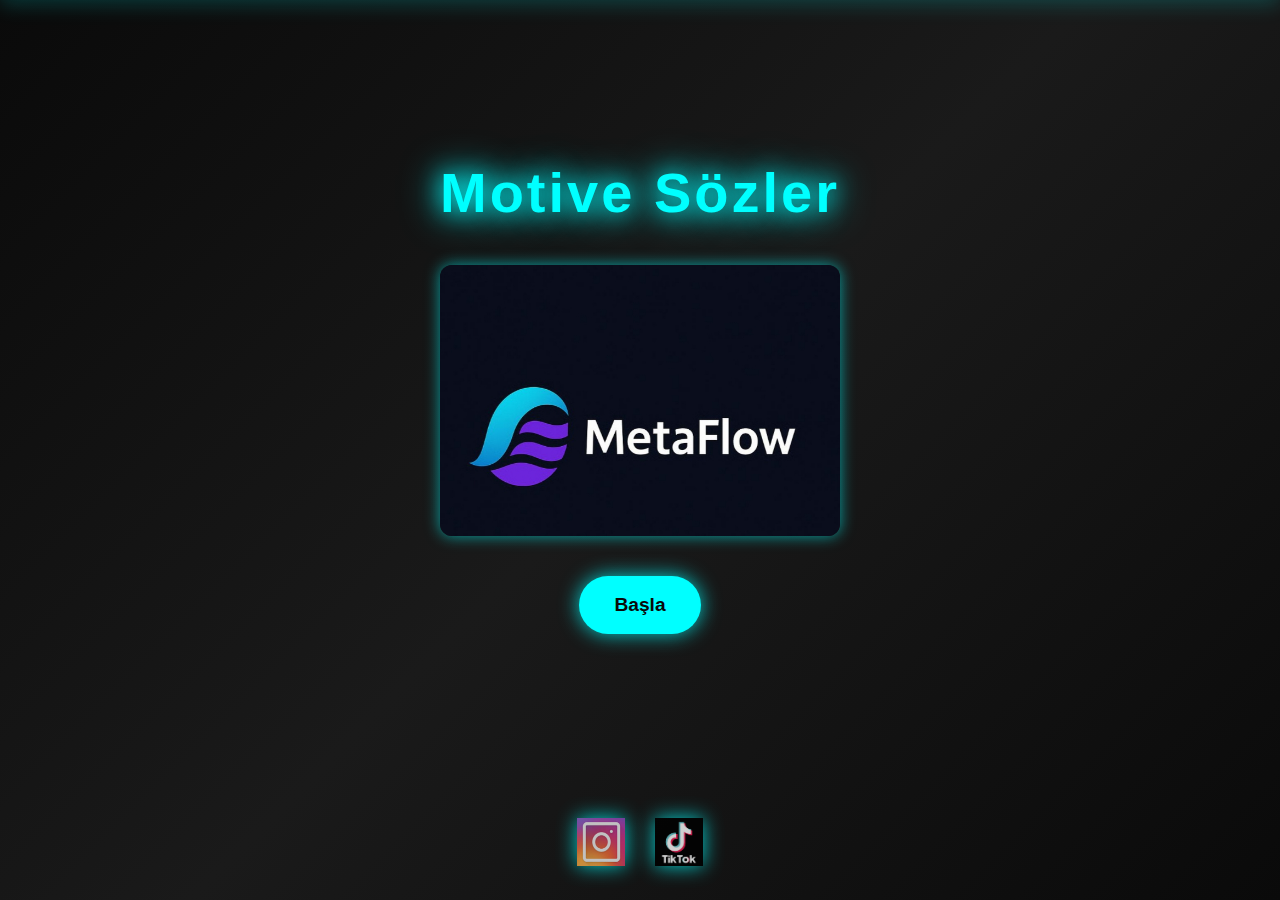
<file: Motivasyon/index.html>
<!DOCTYPE html>
<html lang="tk">

<head>
  <meta charset="UTF-8" />
  <meta name="viewport" content="width=device-width, initial-scale=1.0" />
  <title>MetaFlow - Motive Sözleri</title>
  
  <link rel="manifest" href="/manifest.json">
  <meta name="apple-mobile-web-app-capable" content="yes">
  <meta name="apple-mobile-web-app-status-bar-style" content="black">
  <meta name="theme-color" content="#0a0a0a">
  
  <style>

    * {
      box-sizing: border-box;
      margin: 0;
      padding: 0;
    }

    body {
      font-family: 'Segoe UI', sans-serif;
      background: linear-gradient(135deg, #0a0a0a, #1a1a1a, #0a0a0a);
      color: #e0e0e0;
      transition: background 0.5s ease-in-out, color 0.5s ease-in-out;
      min-height: 100vh;
      display: flex;
      flex-direction: column;
      align-items: center;
      justify-content: flex-start;
      padding-top: 120px;
      position: relative;
    }

    body.theme-girl-active {
        background: linear-gradient(135deg, #ff7f9e, #f7b9d7, #ff7f9e) !important;
        color: #3a000d !important;
    }
    body.theme-boy-active {
        background: linear-gradient(135deg, #00bfff, #87cefa, #00bfff) !important;
        color: #001f3f !important;
    }
    body.theme-simple-active {
        background: linear-gradient(135deg, #0a0a0a, #1a1a1a, #0a0a0a) !important;
        color: #e0e0e0 !important;
    }

    body::before {
      content: '';
      position: absolute;
      top: 0;
      left: 0;
      width: 100%;
      height: 100%;
      background: inherit;
      transition: opacity 1.5s ease-in-out;
      z-index: -1;
    }

    header {
      width: 100%;
      padding: 20px 40px;
      display: flex;
      justify-content: space-between; 
      align-items: center;
      background: rgba(0, 0, 0, 0.4);
      box-shadow: 0 4px 20px rgba(0, 255, 255, 0.2);
      z-index: 1000;
      position: fixed;
      top: 0;
      left: 0;
      transform: translateY(-100%);
      animation: slideDownHeader 0.7s ease-out forwards;
    }

    @keyframes slideDownHeader {
      to {
        transform: translateY(0);
      }
    }

    .logo {
      font-size: 2.5rem;
      font-weight: bold;
      color: #00ffff;
      text-shadow: 0 0 15px #00ffff, 0 0 30px #00ffff;
      animation: pulseNeon 2s infinite alternate;
    }
    
    @keyframes pulseNeon {
      0%, 100% { text-shadow: 0 0 10px #00ffff, 0 0 20px #00ffff; }
      50% { text-shadow: 0 0 20px #00ffff, 0 0 40px #00ffff, 0 0 60px #00ffff; }
    }

    h1 {
      margin-top: 40px;
      font-size: 3.5rem;
      text-align: center;
      text-shadow: 0 0 25px #00ffff, 0 0 40px #00ffff;
      letter-spacing: 3px;
      opacity: 1;
      transform: translateY(0); 
      animation: neonGlow 2s infinite alternate; 
      color: #00ffff;
    }
    
    @keyframes neonGlow {
      from { text-shadow: 0 0 15px #00ffff, 0 0 30px #00ffff; }
      to { text-shadow: 0 0 25px #00ffff, 0 0 50px #00ffff, 0 0 70px #00ffff; }
    }

    .settings-toggle {
      padding: 10px 18px;
      background: #00ffff;
      color: #0a0a0a;
      border: none;
      border-radius: 30px;
      cursor: pointer;
      font-size: 1rem;
      font-weight: bold;
      box-shadow: 0 0 10px rgba(0, 255, 255, 0.6); 
      transition: transform 0.2s, box-shadow 0.2s; 
    }

    .settings-panel {
      position: fixed; 
      top: 100px; 
      right: 40px;
      background: rgba(0, 0, 0, 0.85); 
      backdrop-filter: blur(8px); 
      padding: 25px; 
      border-radius: 18px;
      box-shadow: 0 0 20px rgba(0, 255, 255, 0.6);
      display: none;
      flex-direction: column;
      gap: 15px;
      z-index: 999;
      opacity: 0; 
      transform: translateY(-10px);
      transition: opacity 0.3s ease-out, transform 0.3s ease-out;
      width: 240px;
    }
    
    .settings-panel.visible {
        opacity: 1;
        transform: translateY(0);
        display: flex;
    }
    
    .settings-panel h3 {
        color: #00ffff;
        margin-bottom: 5px;
        text-align: center;
        font-size: 1.1rem;
    }

    .theme-selection, .lang-selection { display: flex; flex-direction: column; gap: 8px; }
    .control-button { 
        padding: 10px 18px; 
        border: none; 
        border-radius: 30px; 
        font-size: 0.9rem; 
        cursor: pointer; 
        font-weight: 600; 
        transition: transform 0.2s, box-shadow 0.2s, border 0.2s; 
        width: 100%; 
    }
    .control-button.active { border: 3px solid #ff00ff; box-shadow: 0 0 15px #ff00ff, 0 0 25px rgba(255, 0, 255, 0.5); }
    .theme-girl { background: linear-gradient(to bottom right, #ff7f9e, #f7b9d7); color: #3a000d; }
    .theme-boy { background: linear-gradient(to bottom right, #00bfff, #87cefa); color: #001f3f; }
    .theme-simple { background: linear-gradient(to bottom right, #444, #777); color: #eee; }
    .lang-tk { background: linear-gradient(to bottom right, #00cc99, #66ffcc); color: #000; }
    .lang-tr { background: linear-gradient(to bottom right, #ff6600, #ffb366); color: #fff; }
    .lang-en { background: linear-gradient(to bottom right, #3399ff, #99ccff); color: #fff; }
    .lang-ru { background: linear-gradient(to bottom right, #9933cc, #cc99ff); color: #fff; }


    .image-gallery {
      display: flex;
      flex-direction: column;
      gap: 20px;
      margin-top: 40px;
      max-width: 400px;
      width: 90%;
      opacity: 1; 
      transform: scale(1);
    }

    .image-gallery img {
      width: 100%;
      border-radius: 12px;
      box-shadow: 0 0 15px rgba(0, 255, 255, 0.6);
      transition: transform 0.3s ease-in-out, box-shadow 0.3s ease-in-out;
    }
    
    .download-prompt {
        margin-top: 40px;
        margin-bottom: 30px;
        display: flex; 
        flex-direction: column;
        align-items: center;
        gap: 20px;
        padding: 20px;
        border-radius: 15px;
        background: rgba(0, 0, 0, 0.5);
        box-shadow: 0 0 15px rgba(0, 255, 255, 0.4);
        width: 90%;
        max-width: 400px;
        opacity: 1;
        transform: translateY(0);
    }
    
    .download-prompt h2 {
        font-size: 1.5rem;
        color: #00ffff;
        text-shadow: 0 0 5px #00ffff;
        text-align: center;
    }

    .download-button {
      padding: 15px 30px;
      border: 3px solid #00ffff;
      border-radius: 40px;
      font-size: 1.1rem;
      font-weight: bold;
      cursor: pointer;
      background: #00ffff;
      color: #0a0a0a;
      box-shadow: 0 0 15px rgba(0, 255, 255, 0.8);
      transition: transform 0.2s, box-shadow 0.2s;
      text-decoration: none;
    }

    .next-button {
      margin-top: 40px;
      margin-bottom: 40px;
      padding: 18px 35px;
      border: none;
      border-radius: 40px;
      font-size: 1.2rem;
      font-weight: bold;
      cursor: pointer;
      background: #00ffff;
      color: #0a0a0a;
      box-shadow: 0 0 20px rgba(0, 255, 255, 0.8);
      transition: transform 0.2s ease-in-out, box-shadow 0.2s ease-in-out;
      position: relative;
      overflow: hidden;
      opacity: 1; 
      transform: translateY(0);
      animation: pulseButton 2.5s infinite alternate; 
      display: inline-block;
      text-decoration: none;
      text-align: center;
    }

    @keyframes pulseButton {
      0%, 100% { transform: scale(1); box-shadow: 0 0 20px rgba(0, 255, 255, 0.8); }
      50% { transform: scale(1.03); box-shadow: 0 0 30px rgba(0, 255, 255, 0.9); }
    }

    .next-button:hover {
      transform: translateY(-3px) scale(1.05);
      box-shadow: 0 0 30px rgba(0, 255, 255, 0.95);
      background: #00e6e6;
    }
    
    footer {
      margin-top: auto;
      margin-bottom: 30px;
      display: flex;
      gap: 30px;
      z-index: 1;
      opacity: 1;
      transform: translateY(0);
    }

    .social-icon {
      width: 48px;
      height: 48px;
      cursor: pointer;
      filter: drop-shadow(0 0 10px #00ffff);
      transition: transform 0.3s ease-in-out, filter 0.3s ease-in-out, opacity 0.3s ease-in-out;
      opacity: 0.8;
    }
    
    @media (max-width: 768px) {
        .settings-panel { top: 85px; right: 20px; padding: 20px; width: 220px; }
        h1 { font-size: 2.5rem; }
    }
    
    @media (max-width: 480px) {
        body { padding-top: 80px; }
        .settings-toggle { padding: 8px 15px; font-size: 0.9rem;}
        .settings-panel { top: 70px; right: 15px; width: 180px; padding: 15px; }
        h1 { font-size: 2.2rem; }
        .download-prompt { padding: 15px; }
        .download-prompt h2 { font-size: 1.2rem; }
    }

    a {
      text-decoration: none;
      color: inherit;
    }
  </style>
</head>

<body>
  <header>
    <div class="logo">MetaFlow</div>
    <button class="settings-toggle" onclick="toggleSettings()">⚙️ Ayarlar</button>
  </header>

  <div class="settings-panel" id="settingsPanel">
      <h3>Tema</h3>
      <div class="theme-selection">
          <button class="control-button theme-girl" data-theme="girl" onclick="setTheme('girl')">Gyzlar üçin tema</button>
          <button class="control-button theme-boy" data-theme="boy" onclick="setTheme('boy')">Oglanlar üçin tema</button>
          <button class="control-button theme-simple" data-theme="simple" onclick="setTheme('simple')">Ýönekeý tema</button>
      </div>
      <hr style="border: 0; height: 1px; background: rgba(255, 255, 255, 0.1);">
      <h3>Dil</h3>
      <div class="lang-selection">
          <button class="control-button lang-tk" data-lang="tk" onclick="setLanguage('tk')">Türkmençe</button>
          <button class="control-button lang-tr" data-lang="tr" onclick="setLanguage('tr')">Türkçe</button>
          <button class="control-button lang-en" data-lang="en" onclick="setLanguage('en')">English</button>
          <button class="control-button lang-ru" data-lang="ru" onclick="setLanguage('ru')">Русский</button>
      </div>
  </div>
  <h1 id="mainTitle">Motivasion Sözleri</h1>

  <div class="image-gallery">
    <img src="png/logo.jpg" alt="MetaFlow Logo"> 
  </div>

  <a href="surpriz.html" class="next-button">Başla</a>


  <footer>
    <a href="https://www.instagram.com/sohbets09?igsh=MWIzMzY5c2nibWY5cQ==" target="_blank">
      <img src="png/Instagram.jpg" class="social-icon" alt="Instagram">
    </a>
    <a href="https://www.tiktok.com/@sohbets_09?_t=ZS-8wjxbw0Dujo&_r=1" target="_blank">
      <img src="png/tiktok.png" class="social-icon" alt="TikTok">
    </a>
  </footer>

<script>
    let deferredPrompt = null;
    const downloadPrompt = document.getElementById('downloadPrompt');
    const installButton = document.getElementById('installButton');
    const mainTitle = document.getElementById('mainTitle');
    const downloadPromptTitle = document.getElementById('downloadPromptTitle');
    const settingsPanel = document.getElementById('settingsPanel');
    
    let isPWAInstalled = window.matchMedia('(display-mode: standalone)').matches || navigator.standalone;

    const textMap = {
        tk: { 
            mainTitle: "Motive Sözler", 
            downloadTitle: "Programmany telefonyňa göçür!", 
            installButton: "Programmany Göçür", 
            themeTitle: "Mowzuk", 
            langTitle: "Dil", 
            settingsToggle: "⚙️ Sazlamalar" 
        },
        tr: { 
            mainTitle: "Motivasyon Sözleri", 
            downloadTitle: "Uygulamayı telefonuna indir!", 
            installButton: "Uygulamayı İndir", 
            themeTitle: "Tema", 
            langTitle: "Dil", 
            settingsToggle: "⚙️ Ayarlar" 
        },
        en: { 
            mainTitle: "Motivational Quotes", 
            downloadTitle: "Install the app on your phone!", 
            installButton: "Install App", 
            themeTitle: "Theme", 
            langTitle: "Language", 
            settingsToggle: "⚙️ Settings" 
        },
        ru: { 
            mainTitle: "Мотивационные Цитаты", 
            downloadTitle: "Установите приложение на свой телефон!", 
            installButton: "Установить приложение", 
            themeTitle: "Тема", 
            langTitle: "Язык", 
            settingsToggle: "⚙️ Настройки" 
        }
    };

    const langButtons = document.querySelectorAll('.lang-selection .control-button');
    const themeButtons = document.querySelectorAll('.theme-selection .control-button');
    const settingsToggleBtn = document.querySelector('.settings-toggle');

    document.addEventListener('DOMContentLoaded', () => {
        const savedLang = localStorage.getItem('metaflow_lang') || 'tk';
        const savedTheme = localStorage.getItem('metaflow_theme') || 'simple';
        
        applyTheme(savedTheme);
        applyLanguage(savedLang);

        if (isPWAInstalled) {
            downloadPrompt.style.display = 'none';
        }
    });

    function applyTheme(type) {
        themeButtons.forEach(btn => btn.classList.remove('active'));
        const activeThemeBtn = document.querySelector(`.theme-selection [data-theme="${type}"]`);
        if (activeThemeBtn) {
            activeThemeBtn.classList.add('active');
        }

        document.body.classList.remove('theme-girl-active', 'theme-boy-active', 'theme-simple-active');
        document.body.classList.add(`theme-${type}-active`);
    }

    function applyLanguage(lang) {
        const currentTexts = textMap[lang];
        mainTitle.textContent = currentTexts.mainTitle;
        downloadPromptTitle.textContent = currentTexts.downloadTitle;
        installButton.textContent = currentTexts.installButton;
        settingsToggleBtn.textContent = currentTexts.settingsToggle;
        
        const panelHeadings = settingsPanel.querySelectorAll('h3');
        if (panelHeadings[0]) panelHeadings[0].textContent = currentTexts.themeTitle;
        if (panelHeadings[1]) panelHeadings[1].textContent = currentTexts.langTitle;
        
        langButtons.forEach(btn => btn.classList.remove('active'));
        const activeLangBtn = document.querySelector(`.lang-selection [data-lang="${lang}"]`);
        if (activeLangBtn) {
            activeLangBtn.classList.add('active');
        }
    }

    window.setTheme = function(type) {
        localStorage.setItem('metaflow_theme', type);
        applyTheme(type);
    }

    window.setLanguage = function(lang) {
        localStorage.setItem('metaflow_lang', lang);
        applyLanguage(lang);
    }
    
    window.toggleSettings = function() {
      if (settingsPanel.classList.contains('visible')) {
        settingsPanel.classList.remove('visible');
        setTimeout(() => {
            settingsPanel.style.display = 'none';
        }, 300); 
      } else {
        settingsPanel.style.display = 'flex';
        setTimeout(() => {
            settingsPanel.classList.add('visible');
        }, 10); 
      }
    }

    window.addEventListener('beforeinstallprompt', (e) => {
        e.preventDefault();
        deferredPrompt = e;
        
        if (!isPWAInstalled) {
            downloadPrompt.style.display = 'flex';
            setTimeout(() => { 
                downloadPrompt.style.opacity = '1';
                downloadPrompt.style.transform = 'translateY(0)';
            }, 10);
        }
    });

    installButton.addEventListener('click', (e) => {
        e.preventDefault();

        if (deferredPrompt) {
            deferredPrompt.prompt();
            deferredPrompt.userChoice.then(() => {
                deferredPrompt = null;
            });
            
            downloadPrompt.style.opacity = '0';
            setTimeout(() => { downloadPrompt.style.display = 'none'; }, 400);

        } else {
            window.location.href = 'Program/MetaFlow.apk';
        }
    });
</script>


</body>

</html>
</file>
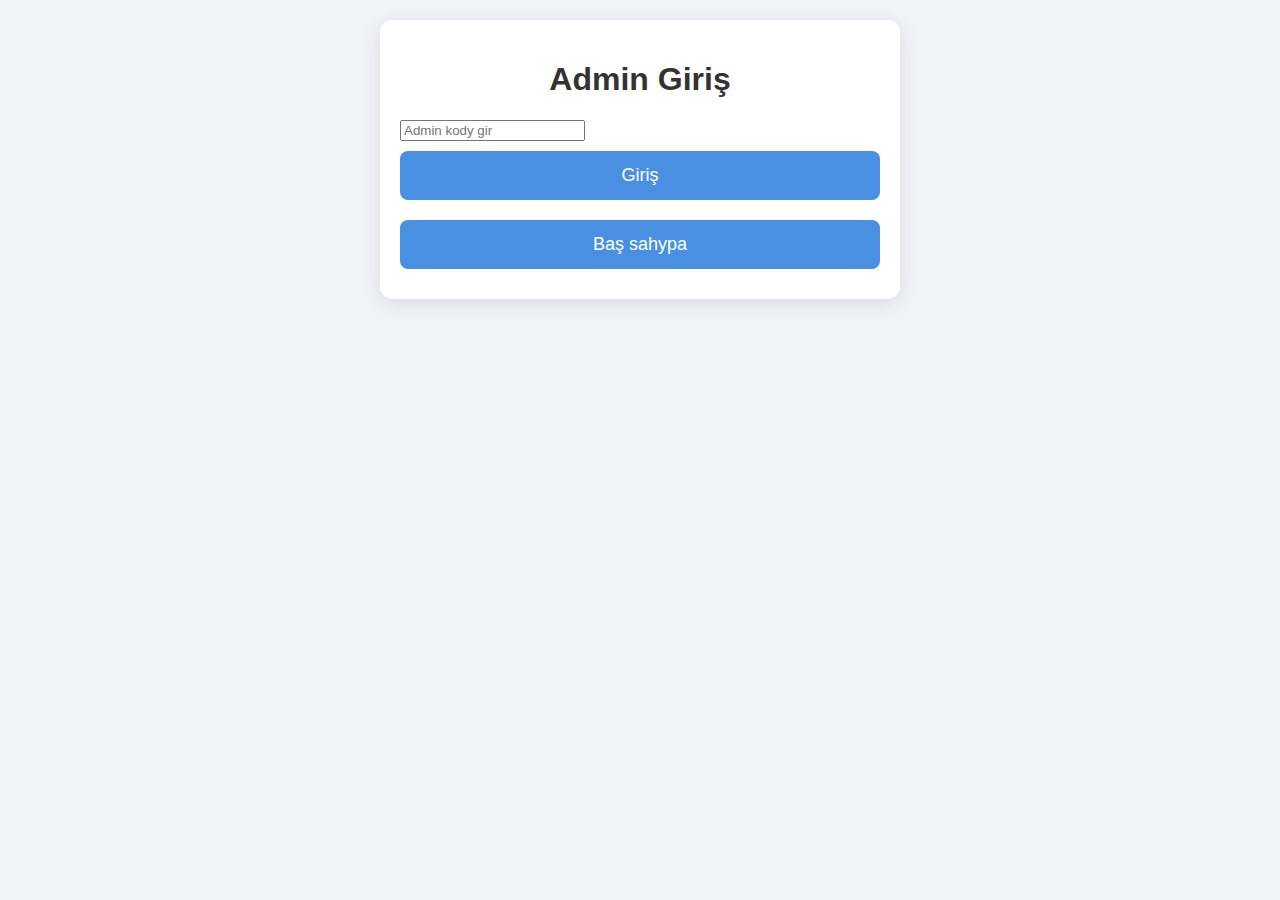
<file: 75-nji dom/admin.html>
<!DOCTYPE html>
<html lang="tm">
<head>
<meta charset="UTF-8">
<title>Admin giriş</title>
<link rel="stylesheet" href="style.css">
</head>
<body>
<div class="container">
<h1>Admin Giriş</h1>
<form id="adminForm">
<input type="password" name="code" placeholder="Admin kody gir" required>
<button type="submit">Giriş</button>
</form>
<a href="index.html"><button>Baş sahypa</button></a>
</div>

<script>
document.getElementById("adminForm").addEventListener("submit", function(e){
    e.preventDefault();
    const code = e.target.code.value;
    if(code === "sohbets09prosohbets58231"){
        window.location.href = "panel.html";
    } else {
        alert("Nädogry kody! ❌");
    }
});
</script>
</body>
</html>
</file>
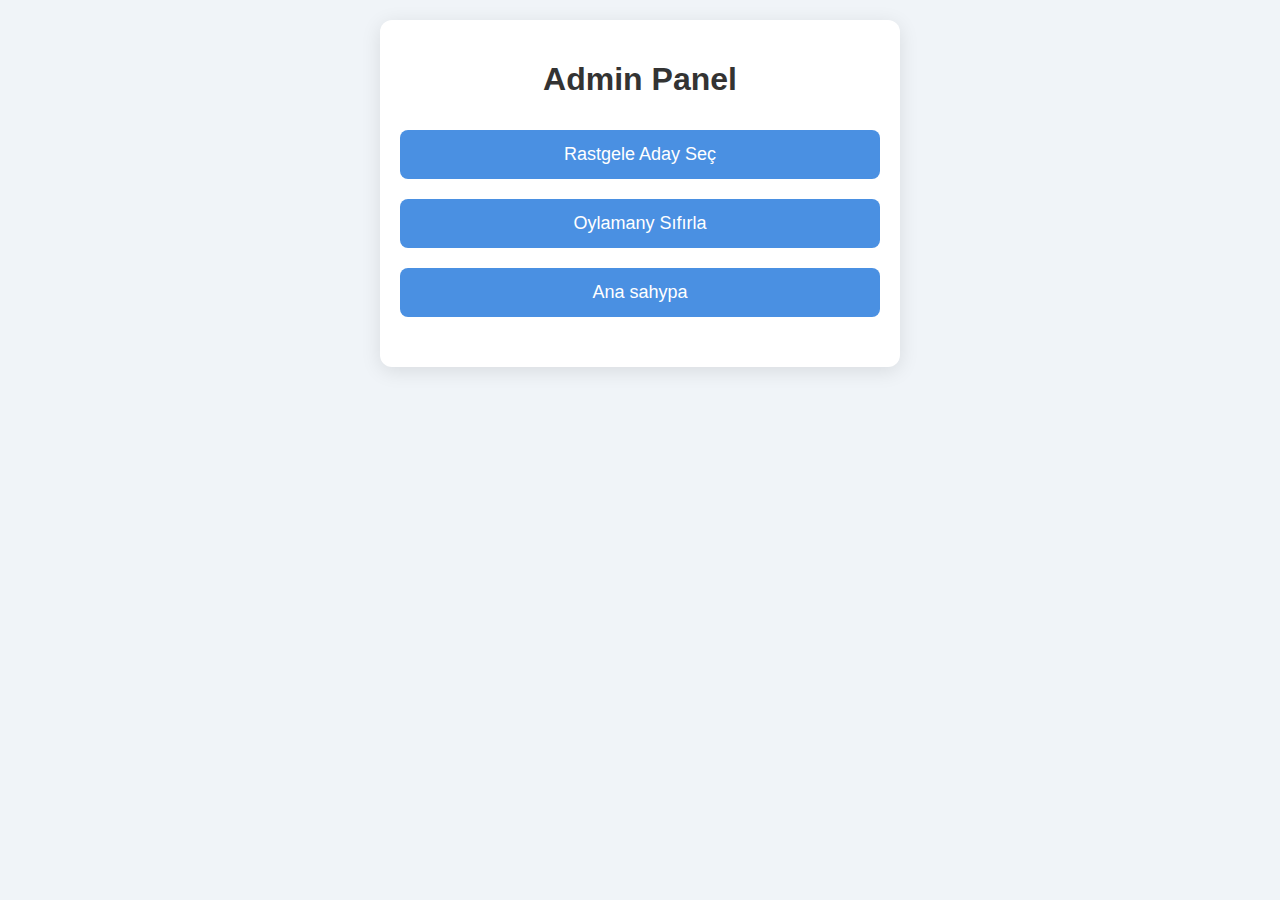
<file: 75-nji dom/panel.html>
<!DOCTYPE html>
<html lang="tm">

<head>
    <meta charset="UTF-8">
    <title>Admin Panel</title>
    <link rel="stylesheet" href="style.css">
</head>

<body>
    <div class="container">
        <h1>Admin Panel</h1>

        <button id="randomSelect">Rastgele Aday Seç</button>
        <button onclick="localStorage.removeItem('votes'); alert('Oylamalar sıfırlandy ✅');">Oylamany Sıfırla</button>
        <a href="index.html"><button>Ana sahypa</button></a>

        <div id="selectedCandidate" style="margin-top:20px;font-weight:bold;"></div>
    </div>

    <script>
        const candidates = ["Söhbet", "Merdan", "Nazar", "Omar", "Umyt"];
        // Aday listesi
        document.getElementById("randomSelect").addEventListener("click", () => {
            const selected = candidates[Math.floor(Math.random() * candidates.length)];

            // Seçilen adaya oy ekle (localStorage)
            let votes = JSON.parse(localStorage.getItem("votes") || "{}");
            votes[selected] = (votes[selected] || 0) + 1;
            localStorage.setItem("votes", JSON.stringify(votes));

            // Kullanıcıya göster
            document.getElementById("selectedCandidate").textContent = `Rastgele seçilen aday: ${selected} ✅`;
            alert(`Rastgele seçim tamamlandı!\nSeçilen aday: ${selected}`);
        });
    </script>
</body>

</html>
</file>
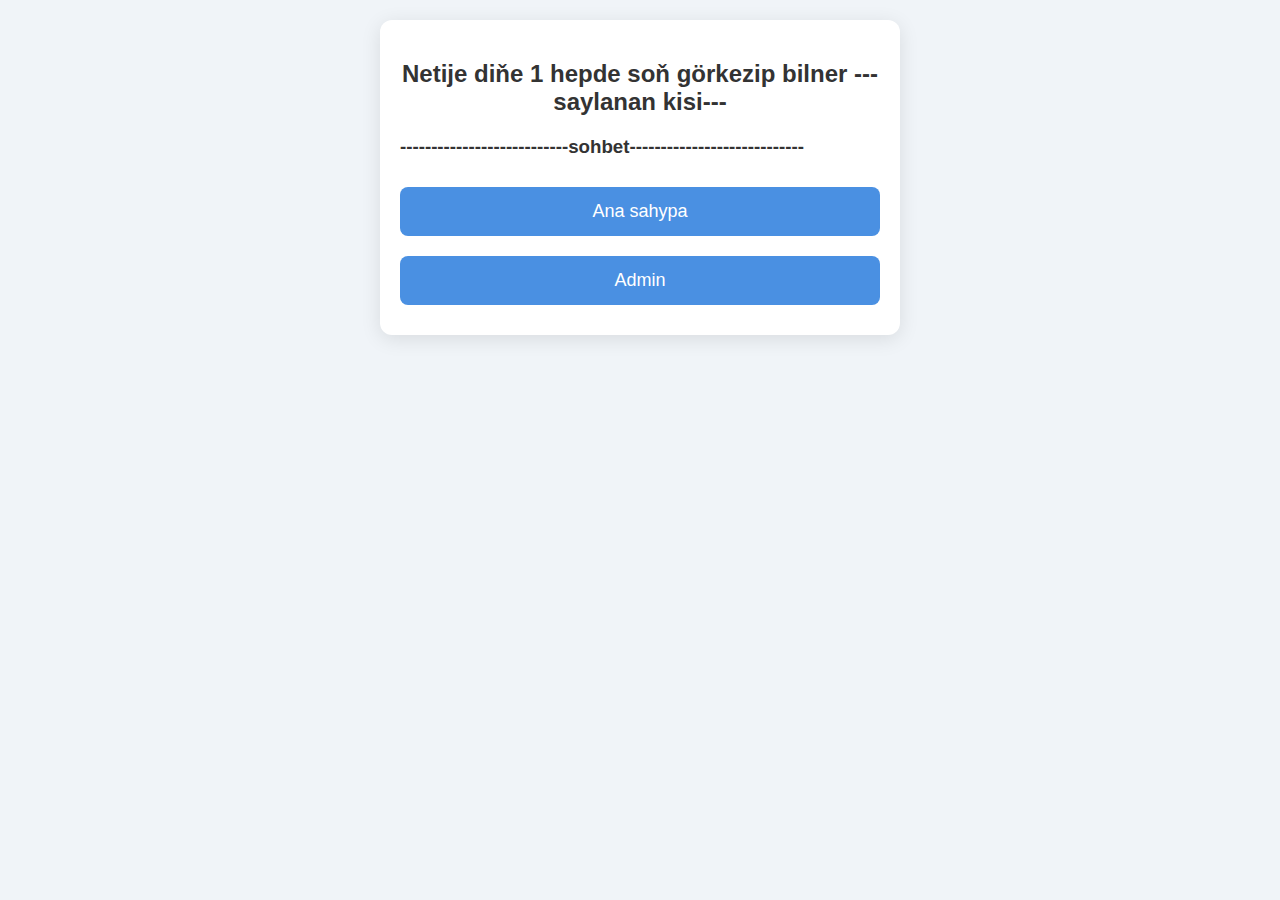
<file: 75-nji dom/wait.html>
<!DOCTYPE html>
<html lang="tm">

<head>
    <meta charset="UTF-8">
    <title>Netije garaşylýar</title>
    <link rel="stylesheet" href="style.css">
</head>

<body>
    <div class="container">
        <h2>Netije diňe 1 hepde soň görkezip bilner ---saylanan kisi---
        </h2>
        <h3>---------------------------sohbet----------------------------</h3>
        <a href="index.html"><button>Ana sahypa</button></a>
        <a href="admin.html"><button>Admin</button></a>
    </div>
</body>

</html>
</file>
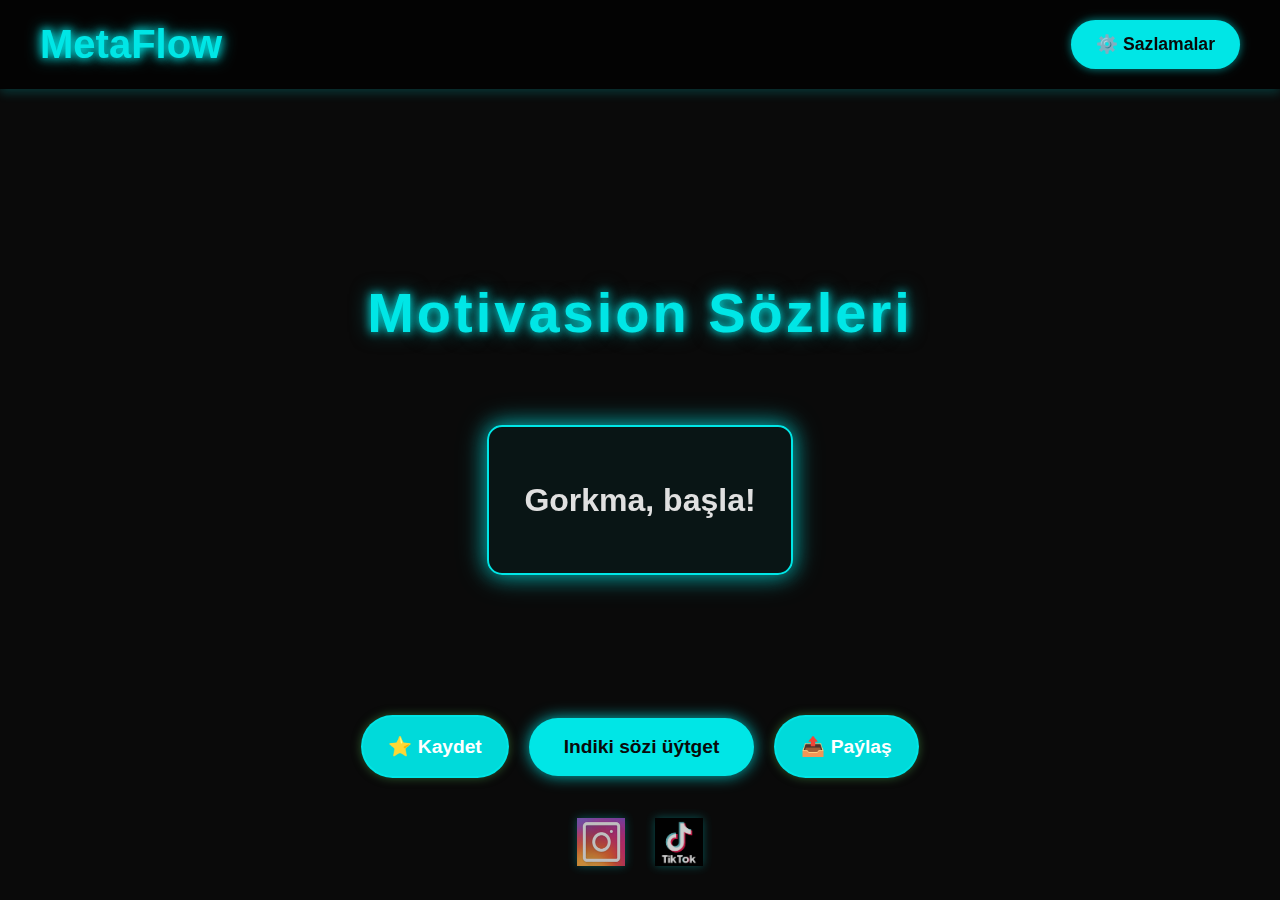
<file: Motivasyon/surpriz.html>
<!DOCTYPE html>
<html lang="tk">
<head>
  <meta charset="UTF-8" />
  <meta name="viewport" content="width=device-width, initial-scale=1.0"/>
  <title>MetaFlow - Motive Sözleri</title>
  
  <style>

    * {
      box-sizing: border-box;
      margin: 0;
      padding: 0;
    }

    body {
      font-family: 'Segoe UI', sans-serif;
      background: #0a0a0a;
      color: #e0e0e0;
      transition: background 0.5s ease-in-out, color 0.5s ease-in-out; 
      min-height: 100vh;
      display: flex;
      flex-direction: column;
      align-items: center;
      justify-content: flex-start; 
      overflow-x: hidden;
      padding-top: 120px;
      position: relative;
    }

    header {
      width: 100%;
      padding: 20px 40px;
      display: flex;
      justify-content: space-between;
      align-items: center;
      background: rgba(0, 0, 0, 0.7);
      box-shadow: 0 4px 10px rgba(0, 230, 230, 0.2); 
      z-index: 1000;
      position: fixed; 
      top: 0;
      left: 0;
      transform: translateY(0);
    }

    .logo {
      font-size: 2.5rem; 
      font-weight: bold;
      color: #00e6e6; 
      text-shadow: 0 0 8px #00e6e6, 0 0 15px #00e6e6;
    }
    
    .settings-toggle {
      padding: 14px 25px;
      background: #00e6e6;
      color: #0a0a0a;
      border: none;
      border-radius: 35px;
      cursor: pointer;
      font-size: 1.1rem;
      font-weight: bold;
      box-shadow: 0 0 10px rgba(0, 230, 230, 0.6); 
      transition: transform 0.2s, box-shadow 0.2s; 
    }

    .settings-toggle:hover {
      transform: translateY(-2px);
      box-shadow: 0 0 20px rgba(0, 230, 230, 0.8);
      background: #00cccc;
    }

    .settings {
      position: absolute;
      top: 100px; 
      right: 40px;
      background: rgba(0, 0, 0, 0.8); 
      backdrop-filter: blur(8px); 
      padding: 25px; 
      border-radius: 18px;
      box-shadow: 0 0 15px rgba(0, 230, 230, 0.4);
      display: none;
      z-index: 999;
      transition: opacity 0.3s, transform 0.3s;
    }
    
    .settings.visible {
        opacity: 1;
        transform: translateY(0);
    }
    
    .settings.hidden {
        opacity: 0;
        transform: translateY(-10px);
    }

    .theme-button, .lang-button {
      display: block;
      margin: 10px 0; 
      padding: 12px 22px;
      border: none;
      border-radius: 30px;
      font-size: 1.05rem;
      cursor: pointer;
      width: 220px; 
      text-align: center;
      transition: transform 0.2s, box-shadow 0.2s;
      font-weight: 600;
    }

    .theme-button:hover, .lang-button:hover {
      transform: scale(1.03);
      box-shadow: 0 0 10px rgba(255, 255, 255, 0.4);
    }

    .theme-girl { background: linear-gradient(to bottom right, #ff7f9e, #f7b9d7); color: #3a000d; }
    .theme-boy { background: linear-gradient(to bottom right, #00bfff, #87cefa); color: #001f3f; }
    .theme-simple { background: linear-gradient(to bottom right, #444, #777); color: #eee; }
    .lang-tk { background: linear-gradient(to bottom right, #00cc99, #66ffcc); color: #000; }
    .lang-tr { background: linear-gradient(to bottom right, #ff6600, #ffb366); color: #fff; }
    .lang-en { background: linear-gradient(to bottom right, #3399ff, #99ccff); color: #fff; }
    .lang-ru { background: linear-gradient(to bottom right, #9933cc, #cc99ff); color: #fff; }

    hr {
      border: 0;
      height: 1px;
      background-image: linear-gradient(to right, rgba(0, 230, 230, 0.2), rgba(0, 230, 230, 0.6), rgba(0, 230, 230, 0.2));
      margin: 15px 0; 
    }

    h1 {
      margin-top: 160px; 
      font-size: 3.5rem;
      text-align: center;
      color: #00e6e6;
      text-shadow: 0 0 10px #00e6e6, 0 0 20px rgba(0, 230, 230, 0.5);
      letter-spacing: 3px;
      transition: opacity 0.5s, transform 0.5s;
    }

    .quote-box {
      margin: 80px auto; 
      padding: 35px; 
      border: 2px solid #00e6e6; 
      border-radius: 15px; 
      max-width: 75%; 
      min-height: 150px; 
      display: flex;
      align-items: center;
      justify-content: center;
      font-size: 2rem; 
      font-weight: 600;
      text-align: center;
      background-color: rgba(0, 230, 230, 0.05); 
      backdrop-filter: blur(5px); 
      box-shadow: 0 0 20px rgba(0, 230, 230, 0.6), 0 0 30px rgba(0, 230, 230, 0.4); 
      line-height: 1.5;
      position: relative;
      transition: all 0.5s ease-in-out; 
    }

    .quote-content {
        transition: opacity 0.5s ease-in-out; 
        width: 100%;
        text-align: center;
        opacity: 1; 
    }

    .quote-box.fade-out .quote-content {
        opacity: 0; 
    }


    .action-buttons {
        margin-top: 60px; 
        margin-bottom: 40px;
        display: flex;
        gap: 20px;
        justify-content: center;
        align-items: center;
        z-index: 5;
    }
    
    .next-button {
      padding: 18px 35px; 
      border: none;
      border-radius: 40px;
      font-size: 1.2rem;
      font-weight: bold;
      cursor: pointer;
      background: #00e6e6;
      color: #0a0a0a;
      box-shadow: 0 0 15px rgba(0, 230, 230, 0.8); 
      transition: transform 0.2s, box-shadow 0.2s;
      position: relative;
      overflow: hidden;
    }
    
    .save-button, .share-button {
        padding: 18px 25px;
        border-radius: 40px;
        font-size: 1.2rem;
        font-weight: bold;
        cursor: pointer;
        background: rgba(0, 230, 230, 0.95); 
        color: #fff;
        border: 2px solid rgba(0, 230, 230, 0.95);
        box-shadow: 0 0 10px rgba(76, 175, 80, 0.5);
        transition: transform 0.2s, box-shadow 0.2s;
    }

    .save-button:hover, .share-button:hover {
        transform: scale(1.03);
        box-shadow: 0 0 15px rgba(76, 175, 80, 0.7);
    }

    .next-button:hover {
      transform: translateY(-3px) scale(1.05);
      box-shadow: 0 0 25px rgba(0, 230, 230, 0.95);
      background: #00cccc;
    }
    
    .favorites-panel {
        position: fixed;
        top: 0;
        left: 0;
        width: 100%;
        height: 100%;
        background: rgba(0, 0, 0, 0.95);
        backdrop-filter: blur(8px);
        z-index: 2000;
        display: none;
        flex-direction: column;
        align-items: center;
        padding: 50px 20px;
        color: #e0e0e0;
        overflow-y: auto;
        opacity: 0;
        transition: opacity 0.4s;
    }

    .favorites-panel.visible {
        opacity: 1;
    }

    .favorites-panel h2 {
        font-size: 2.5rem;
        color: #00e6e6;
        margin-bottom: 30px;
        text-shadow: 0 0 8px rgba(0, 230, 230, 0.4);
    }

    .favorites-list {
        list-style: none;
        padding: 0;
        width: 90%;
        max-width: 800px;
    }

    .favorite-item {
        background: rgba(0, 230, 230, 0.05);
        border: 1px solid rgba(0, 230, 230, 0.2);
        padding: 15px 20px;
        margin-bottom: 15px;
        border-radius: 10px;
        display: flex;
        justify-content: space-between;
        align-items: center;
        font-size: 1.2rem;
        transition: background 0.3s;
    }

    .delete-btn {
        background: none;
        border: none;
        color: #ff5555;
        font-size: 1.5rem;
        cursor: pointer;
        margin-left: 20px;
        transition: color 0.2s, transform 0.2s;
    }

    .close-btn {
        position: sticky; 
        bottom: 20px;
        margin-top: 30px;
        padding: 15px 40px;
        background: #00e6e6;
        color: #0a0a0a;
        border: none;
        border-radius: 35px;
        cursor: pointer;
        font-size: 1.1rem;
        font-weight: bold;
        box-shadow: 0 0 15px rgba(0, 0, 0, 0.5);
        transition: transform 0.2s, box-shadow 0.2s;
    }

    .close-btn:hover {
        transform: translateY(-2px);
        box-shadow: 0 0 20px rgba(0, 0, 0, 0.6);
    }

    footer {
      margin-top: auto;
      margin-bottom: 30px;
      display: flex;
      gap: 30px; 
      z-index: 1;
    }

    .social-icon {
      width: 48px; 
      height: 48px;
      cursor: pointer;
      filter: drop-shadow(0 0 5px rgba(0, 230, 230, 0.4)); 
      transition: transform 0.3s, filter 0.3s, opacity 0.3s;
      opacity: 0.8;
    }

    .social-icon:hover {
      transform: scale(1.1);
      filter: drop-shadow(0 0 10px #00e6e6);
      opacity: 1;
    }

    @media (max-width: 768px) {
      body { padding-top: 100px; }
      header { padding: 15px 25px; }
      .logo { font-size: 2rem; }
      .settings-toggle { padding: 12px 20px; font-size: 1rem; }
      .settings { top: 80px; right: 25px; padding: 20px; width: 200px; }
      .theme-button, .lang-button { width: 100%; font-size: 0.95rem; padding: 10px 20px; }
      h1 { font-size: 3rem; margin-top: 140px; }
      .quote-box { font-size: 1.6rem; padding: 30px; max-width: 80%; min-height: 130px; }
      .action-buttons { margin-top: 55px; gap: 15px; }
      .next-button, .save-button, .share-button { padding: 14px 25px; font-size: 1.1rem; }
    }

    @media (max-width: 480px) {
      body { padding-top: 90px; }
      header { padding: 10px 15px; }
      .logo { font-size: 1.7rem; }
      .settings-toggle { padding: 10px 18px; font-size: 0.9rem; }
      .settings { top: 70px; right: 15px; width: 180px; padding: 15px; }
      h1 { font-size: 2.4rem; margin-top: 120px; }
      .quote-box { font-size: 1.3rem; padding: 25px; min-height: 110px; max-width: 90%; }
      .action-buttons { margin-top: 50px; gap: 10px; }
      .next-button, .save-button, .share-button { padding: 12px 20px; font-size: 1rem; }
      .social-icon { width: 35px; height: 35px; }
    }
  </style>
</head>
<body>
  <header>
    <div class="logo">MetaFlow</div>
    <button class="settings-toggle" onclick="toggleSettings()">⚙️ Sazlamalar</button>
  </header>

  <div class="settings" id="settingsPanel">
    <button class="theme-button theme-girl" onclick="setTheme('girl')">Gyzlar üçin tema</button>
    <button class="theme-button theme-boy" onclick="setTheme('boy')">Oglanlar üçin tema</button>
    <button class="theme-button theme-simple" onclick="setTheme('simple')">Ýönekeý tema</button>
    <hr>
    <button class="lang-button lang-tk" onclick="setLanguage('tk')">Türkmençe</button>
    <button class="lang-button lang-tr" onclick="setLanguage('tr')">Türkçe</button>
    <button class="lang-button lang-en" onclick="setLanguage('en')">English</button>
    <button class="lang-button lang-ru" onclick="setLanguage('ru')">Русский</button>
    <hr>
    <button class="theme-button lang-tk" onclick="loadFavorites()">⭐ Kaydedilenler</button> 
  </div>

  <h1 id="title">Motive Sözleri</h1>
  
  <div class="quote-box" id="quoteBox">
    <span class="quote-content" id="quoteContent">Başlamak üçin ajaýyp bolmagyň geregi ýok.</span>
  </div>
  
  <div class="action-buttons">
    <button class="save-button" onclick="saveQuote()" id="saveBtn">⭐ Kaydet</button>
    <button class="next-button" onclick="nextQuote()" id="nextBtn">Indiki sözi üýtget</button>
    <button class="share-button" onclick="shareQuote()" id="shareBtn">📤 Paýlaş</button>
  </div>


  <footer>
    <a href="https://www.instagram.com/sohbets09?igsh=MWIzMzY5c2NibWY5cQ==" target="_blank">
      <img src="png/Instagram.jpg" class="social-icon" alt="Instagram">
    </a>
    <a href="https://www.tiktok.com/@sohbets_09?_t=ZS-8wjxbw0Dujo&_r=1" target="_blank">
      <img src="png/tiktok.png" class="social-icon" alt="TikTok">
    </a>
  </footer>
  
  <div class="favorites-panel" id="favoritesPanel">
    <h2 id="favoritesTitle">Kaydedilen Sözler</h2>
    <ul class="favorites-list" id="favoritesList">
    </ul>
    <button class="close-btn" onclick="closeFavorites()" id="closeFavoritesBtn">Kapat</button>
  </div>

  <script>
    const quotes = {
      tk: [
        "Başlamak üçin ajaýyp bolmagyň geregi ýok.",
        "Hiç wagt giç däl.",
        "Sen başararsyň!",
        "Yhlas edýän, maksadyna ýetýär.",
        "Umydyňy ýitirme, ýol dowam edýär.",
        "Gorkma, başla!",
        "Her gün täze mümkinçilikdir.",
        "Maksadyňyzy hiç haçan ýatdan çykarmaň.",
        "Her bir uly ýeňiş kiçi ädimlerden başlaýar.",
        "Durmuşda iň uly şöhrat hiç haçan ýykylmazlykda däl-de, her ýykylanda ýaňadan aýaga galmakdadyr.",
        "Ýeňiş, iň kyn pursatda-da dowam edenlere geler.",
        "Uly arzuw ediň, sebäbi uly arzuwlar adamlary herekete getirýär.",
        "Uzak ýolyň ilkinji ädimini ät.",
        "Öwrenmegi hiç wagt bes etme, sebäbi durmuş öwretmegi hiç wagt bes etmez.",
        "Mümkin däl diýen zat ýok, diňe başgaça çözgüdi bar.",
        "Ýeňiş isleýän bolsaň, ilki bilen özüňe ynan.",
        "Kynçylyklar sizi saklamaga däl, eýsem güýçlendirmäge hyzmat edýär.",
        "Çagyryşlar sizi duruzmak üçin däl, güýçlendirmek üçindir.",
        "Her gün bir şansdyr.",
        "Maksadyňyzdan gözüňizi aýyrmaň.",
        "Uly işler kiçi başlangyçlardan dogýar.",
        "Durmuşda iň uly şan-şöhrat hiç wagt ýykylmazlykda däl, gaýtam her gaçanyňda täzeden galmakdadyr.",
        "Ýeňiş, iň çetin pursatlarda-da dowam edenlere gelýär.",
        "Uly hyýal ediň, sebäbi uly hyýallar adamlary herekete getirýär.",
        "Uzak ýoluň ilkinji ädimini ädiň.",
        "Öwrenmegi hiç wagt goýmaň, sebäbi durmuş öwretmegi hiç wagt goýmaz.",
        "Mümkin däl diýen zat ýok, diňe başgaça çözüwi bar.",
        "Eger ýeňmek isleýän bolsaň, ilki özüňe ynan.",
        "Kynçylyklar sizi duruzmak üçin däl, eýsem güýçlendirmek üçindir.",
        "Her gün özüňi täzeden döret.",
        "Maksatlaryňy yzarlamagy hiç wagt goýma.",
        "Her bir kiçijik ädim, uly bir maksada ýakynlaşdyrýar."
      ],
      tr: [
        "Başlamak için harika olman gerekmez.",
        "Asla geç değil.",
        "Başarabilirsin!",
        "Çalışan kazanır.",
        "Umut varsa yol vardır.",
        "Korkma, başla!",
        "Her gün yeni bir fırsattır.",
        "Hedeflerinizi asla gözden kaçırmayın.",
        "Her büyük başarı küçük adımlarla başlar.",
        "Hayattaki en büyük zafer asla düşmemekte değil, her düştüğümüzde yeniden ayağa kalkmaktır.",
        "Zafer, en zor anlarda bile devam edenlere gelir.",
        "Büyük hayal kurun, çünkü büyük hayaller insanları harekete geçirir.",
        "Uzun bir yolculuğun ilk adımını atın.",
        "Öğrenmeyi asla bırakmayın, çünkü hayat öğretmeyi asla asla bırakmayacak.",
        "İmkansız diye bir şey yoktur, sadece farklı bir çözüm vardır.",
        "Kazanmak istiyorsan, önce kendine inan.",
        "Zorluklar sizi durdurmak için değil, güçlendirmek için vardır.",
        "Mücadeleler sizi durdurmak için değil, güçlendirmek içindir.",
        "Her gün yeni bir şanstır.",
        "Hedeflerinizden asla şaşmayın.",
        "Büyük işler küçük başlangıçlardan doğar.",
        "Hayatta en büyük zafer, asla düşmemekte değil, her düştüğünde yeniden ayağa kalkmaktır.",
        "Zafer, en zorlu anlarda bile devam edenlere gelir.",
        "Büyük hayaller kurun, çünkü büyük hayaller insanları harekete geçirir.",
        "Uzun bir yolculuğun ilk adımını atın.",
        "Öğrenmeyi asla bırakmayın, çünkü hayat öğretmeyi asla bırakmaz.",
        "İmkansız diye bir şey yoktur, sadece farklı bir çözümü vardır.",
        "Eğer kazanmak istiyorsan, önce kendine inan.",
        "Zorluklar sizi durdurmak için değil, sizi güçlendirmek içindir.",
        "Her gün kendini yeniden yarat.",
        "Amaçlarının peşinden gitmeyi asla bırakma.",
        "Her küçük adım, büyük bir amaca doğru ilerlemedir."
      ],
      en: [
        "You don’t have to be great to start.",
        "It’s never too late.",
        "You can do it!",
        "Hard work pays off.",
        "Don’t give up. Keep going.",
        "Start before you’re ready.",
        "Every day is a new opportunity.",
        "Never lose sight of your goals.",
        "Every great achievement begins with a small step.",
        "The greatest glory in living lies not in never falling, but in rising every time we fall.",
        "Victory comes to those who persevere, even in the toughest moments.",
        "Dream big, because big dreams move people.",
        "Take the first step of a long journey.",
        "Never stop learning, for life never stops teaching.",
        "There's no such thing as impossible, only a different solution.",
        "If you want to win, believe in yourself first.",
        "Challenges are not meant to stop you, but to strengthen you.",
        "Obstacles are there to strengthen you, not to stop you.",
        "Each day is a new chance.",
        "Never lose sight of your objectives.",
        "Great deeds are born from small beginnings.",
        "The greatest glory in life is not in never falling, but in rising every time we fall.",
        "Victory belongs to those who persist, even in the most difficult times.",
        "Dream big, because big dreams motivate people.",
        "Take the first step of a long journey.",
        "Never stop learning, because life never stops teaching.",
        "There's no such thing as impossible, only a different solution.",
        "If you want to win, first believe in yourself.",
        "Challenges are not meant to stop you, but to strengthen you.",
        "Reinvent yourself every day.",
        "Never give up on pursuing your goals.",
        "Every small step is progress towards a big goal."
      ],
      ru: [
        "Не обязательно быть великим, чтобы начать.",
        "Никогда не поздно.",
        "Ты справишься!",
        "Труд приносит плоды.",
        "Не сдавайся, продолжай.",
        "Начни, даже если страшно.",
        "Каждый день — новый шанс.",
        "Никогда не теряйте из виду свои цели.",
        "Каждое великое достижение начинается с маленького шага.",
        "Величайшая слава в жизни заключается не в том, чтобы никогда не падать, а в том, чтобы подниматься каждый раз, когда падаешь.",
        "Победа приходит к тем, кто упорствует, даже в самые трудные моменты.",
        "Мечтайте о большем, потому что большие мечты двигают людей.",
        "Сделайте первый шаг в долгом путешествии.",
        "Никогда не прекращайте учиться, потому что жизнь никогда не прекратит учить.",
        "Нет ничего невозможного, есть только другое решение.",
        "Если хочешь победить, сначала поверь в себя.",
        "Трудности существуют не для того, чтобы остановить вас, а для того, чтобы укрепить вас.",
        "Препятствия существуют, чтобы укрепить вас, а не остановить.",
        "Каждый день - это новый шанс.",
        "Никогда не теряйте из виду свои цели.",
        "Великие дела рождаются из малых начал.",
        "Самая большая слава в жизни заключается не в том, чтобы никогда не падать, а в том, чтобы подниматься каждый раз, когда падаешь.",
        "Победа приходит к тем, кто упорствует даже в самые трудные времена.",
        "Мечтайте о великом, потому что великие мечты движут людьми.",
        "Сделайте первый шаг долгого пути.",
        "Никогда не переставайте учиться, потому что жизнь никогда не перестанет учить.",
        "Нет ничего невозможного, есть только другое решение.",
        "Если вы хотите победить, сначала поверьте в себя.",
        "Трудности предназначены не для того, чтобы остановить вас, а для того, чтобы укрепить.",
        "Пересоздавайте себя каждый день.",
        "Никогда не отказывайтесь от своих целей.",
        "Каждый маленький шаг — это движение к большой цели."
      ]
    };

    let current = 0;
    let currentLang = localStorage.getItem('metaflow_lang') || 'tk';
    const titleElement = document.getElementById("title");
    const quoteBoxElement = document.getElementById("quoteBox");
    const quoteContentElement = document.getElementById("quoteContent");
    const favoritesPanelElement = document.getElementById("favoritesPanel");
    const favoritesListElement = document.getElementById("favoritesList");
    
    let lastUsedIndices = [];
    const REPETITION_LIMIT = 5; 
    
    const textMap = {
        tk: {
            title: "Motivasion Sözleri",
            nextBtn: "Indiki sözi üýtget",
            saveBtn: "⭐ Kaydet",
            shareBtn: "📤 Paýlaş",
            settingsToggle: "⚙️ Sazlamalar",
            favoritesTitle: "Kaydedilen Sözler",
            closeFavoritesBtn: "Kapat",
            favoritesBtn: "⭐ Kaydedilenler",
            noFavorites: "Heniz hiç söz kaydedilmedi.",
            saveSuccess: "Söz Kaydedildi!",
            saveDuplicate: "Bu söz eýýäm kaydedildi."
        },
        tr: {
            title: "Motivasyon Sözleri",
            nextBtn: "Sonraki sözü değiştir",
            saveBtn: "⭐ Kaydet",
            shareBtn: "📤 Paylaş",
            settingsToggle: "⚙️ Ayarlar",
            favoritesTitle: "Kaydedilen Sözler",
            closeFavoritesBtn: "Kapat",
            favoritesBtn: "⭐ Kaydedilenler",
            noFavorites: "Henüz hiç söz kaydedilmedi.",
            saveSuccess: "Söz Başarıyla Kaydedildi!",
            saveDuplicate: "Bu söz zaten kaydedilmiş."
        },
        en: {
            title: "Motivational Quotes",
            nextBtn: "Next quote",
            saveBtn: "⭐ Save",
            shareBtn: "📤 Share",
            settingsToggle: "⚙️ Settings",
            favoritesTitle: "Saved Quotes",
            closeFavoritesBtn: "Close",
            favoritesBtn: "⭐ Saved Items",
            noFavorites: "No quotes saved yet.",
            saveSuccess: "Quote Saved Successfully!",
            saveDuplicate: "This quote is already saved."
        },
        ru: {
            title: "Мотивационные Цитаты",
            nextBtn: "Следующая цитата",
            saveBtn: "⭐ Сохранить",
            shareBtn: "📤 Поделиться",
            settingsToggle: "⚙️ Настройки",
            favoritesTitle: "Сохраненные Цитаты",
            closeFavoritesBtn: "Закрыть",
            favoritesBtn: "⭐ Сохраненные",
            noFavorites: "Еще не сохранено ни одной цитаты.",
            saveSuccess: "Цитата сохранена!",
            saveDuplicate: "Эта цитата уже сохранена."
        }
    };
    
    document.addEventListener('DOMContentLoaded', () => {
      const savedLang = localStorage.getItem('metaflow_lang') || 'tk';
      const savedTheme = localStorage.getItem('metaflow_theme') || 'simple';
      
      setTheme(savedTheme);
      setLanguage(savedLang, true); 
    });

    function nextQuote() {
      const availableQuotes = quotes[currentLang];
      
      quoteBoxElement.classList.add('fade-out'); 

      setTimeout(() => {
        let newIndex;
        let attempts = 0;
        
        do {
          newIndex = Math.floor(Math.random() * availableQuotes.length);
          attempts++;
          if (availableQuotes.length <= REPETITION_LIMIT && attempts > availableQuotes.length) break; 
        } while (lastUsedIndices.includes(newIndex) && attempts < availableQuotes.length * 2);

        current = newIndex;
        
        lastUsedIndices.push(current);
        if (lastUsedIndices.length > REPETITION_LIMIT) {
          lastUsedIndices.shift(); 
        }
        
        quoteContentElement.textContent = availableQuotes[current];
        
        quoteBoxElement.classList.remove('fade-out');

      }, 500); 
    }

    function saveQuote() {
        const quoteText = quoteContentElement.textContent.trim();
        const key = `favorites_${currentLang}`; 
        let favorites = JSON.parse(localStorage.getItem(key)) || [];

        if (favorites.includes(quoteText)) {
            alert(textMap[currentLang].saveDuplicate);
            return;
        }

        favorites.push(quoteText); 
        localStorage.setItem(key, JSON.stringify(favorites)); 
        alert(textMap[currentLang].saveSuccess);
    }
    
    function shareQuote() {
        const quoteText = quoteContentElement.textContent.trim();
        const shareTitle = textMap[currentLang].title;
        const shareUrl = window.location.href.split('?')[0]; 
        
        if (navigator.share) {
            navigator.share({
                title: shareTitle,
                text: `${quoteText}\n\nMetaFlow Motivasyon Sözleri Uygulamasından.`,
                url: shareUrl,
            }).catch(error => console.log('Sharing failed', error));
        } else {
            const textToCopy = `${quoteText} — MetaFlow\n(Bağlantı: ${shareUrl})`;
            navigator.clipboard.writeText(textToCopy).then(() => {
                alert("Söz panoya kopyalandı:\n" + quoteText);
            }).catch(err => {
                console.error('Could not copy text: ', err);
            });
        }
    }
    
    function loadFavorites() {
        toggleSettings(); 
        favoritesPanelElement.style.display = 'flex';
        favoritesPanelElement.classList.add('visible');
        
        const key = `favorites_${currentLang}`;
        let favorites = JSON.parse(localStorage.getItem(key)) || [];
        
        favoritesListElement.innerHTML = '';
        
        if (favorites.length === 0) {
            favoritesListElement.innerHTML = `<p class="no-favorites">${textMap[currentLang].noFavorites}</p>`;
            return;
        }

        favorites.forEach((quote, index) => {
            const listItem = document.createElement('li');
            listItem.classList.add('favorite-item');
            listItem.innerHTML = `
                <span>${quote}</span>
                <button class="delete-btn" onclick="deleteQuote('${quote.replace(/'/g, "\\'")}')">✖</button>
            `;
            favoritesListElement.appendChild(listItem);
        });
    }

    function deleteQuote(quoteText) {
        const key = `favorites_${currentLang}`;
        let favorites = JSON.parse(localStorage.getItem(key)) || [];
        
        favorites = favorites.filter(q => q !== quoteText);
        
        localStorage.setItem(key, JSON.stringify(favorites));
        
        loadFavorites(); 
    }
    
    function closeFavorites() {
        favoritesPanelElement.classList.remove('visible');
        setTimeout(() => {
            favoritesPanelElement.style.display = 'none';
        }, 400); 
    }

    function setTheme(type) {
      const body = document.body;
      let newBackground;
      let newColor;

      if (type === 'girl') {
        newBackground = 'linear-gradient(135deg, #ffe6f0, #ffc0cb, #ffe6f0)';
        newColor = '#3a000d';
      } else if (type === 'boy') {
        newBackground = 'linear-gradient(135deg, #001f3f, #005f9f, #001f3f)';
        newColor = '#fff';
      } else { 
        newBackground = '#0a0a0a';
        newColor = '#e0e0e0';
      }

      body.style.background = newBackground;
      body.style.color = newColor;
      localStorage.setItem('metaflow_theme', type); 
    }

    function setLanguage(lang, initialLoad = false) {
      currentLang = lang;
      localStorage.setItem('metaflow_lang', lang); 
      
      let randomIndex = Math.floor(Math.random() * quotes[lang].length);
      quoteContentElement.textContent = quotes[lang][randomIndex]; 
      
      document.getElementById("title").textContent = textMap[lang].title;
      document.getElementById("nextBtn").textContent = textMap[lang].nextBtn;
      document.getElementById("saveBtn").textContent = textMap[lang].saveBtn;
      document.getElementById("shareBtn").textContent = textMap[lang].shareBtn;
      document.querySelector(".settings-toggle").textContent = textMap[lang].settingsToggle;
      
      const favoritesBtnInSettings = document.querySelector('.settings button[onclick="loadFavorites()"]');
      if (favoritesBtnInSettings) {
        favoritesBtnInSettings.textContent = textMap[lang].favoritesBtn;
      }
      
      if (!initialLoad) {
        nextQuote();
      }
    }
    
    function toggleSettings() {
      const panel = document.getElementById("settingsPanel");
      if (panel.style.display === 'block') {
        panel.classList.add('hidden');
        panel.classList.remove('visible');
        setTimeout(() => {
            panel.style.display = 'none';
            panel.classList.remove('hidden');
        }, 300); 
      } else {
        panel.style.display = 'block';
        setTimeout(() => {
            panel.classList.add('visible');
        }, 10); 
      }
    }
  </script>
</body>
</html>
</file>
<file: 75-nji dom/style.css>
/* Genel stil */
body {
    font-family: 'Segoe UI', Tahoma, Verdana, sans-serif;
    margin:0;
    padding:0;
    background-color:#f0f4f8;
    color:#333;
    transition: background 0.3s, color 0.3s;
}

.container{
    max-width:480px;
    margin:20px auto;
    padding:20px;
    border-radius:12px;
    background-color:#fff;
    box-shadow:0 4px 20px rgba(0,0,0,0.1);
}

h1,h2{text-align:center;}

select,input[type="text"],button{
    width:100%;
    padding:14px;
    margin:10px 0;
    border-radius:8px;
    border:1px solid #ccc;
    font-size:18px;
    box-sizing:border-box;
}

button{
    background-color:#4a90e2;
    color:white;
    border:none;
    cursor:pointer;
    transition: background 0.3s;
}

button:hover{background-color:#357ABD;}

/* Responsive */
@media(max-width:600px){
    .container{padding:15px;margin:10px;}
    select,input[type="text"],button{font-size:16px;padding:12px;}
}

/* Geceleri tema */
body.dark{
    background-color:#121212;
    color:#eee;
}

body.dark .container{background-color:#1e1e1e;}
body.dark select, body.dark input[type="text"]{
    background-color:#333;
    color:#eee;
    border:1px solid #555;
}

/* Reklam alanı */
.ad-banner {
    background-color: #ffe082;
    color: #000;
    text-align: center;
    padding: 12px;
    border-radius: 8px;
    font-weight: bold;
    box-shadow: 0 2px 8px rgba(0,0,0,0.2);
    margin-bottom: 15px;
}

.ad-banner a {
    color: #000;
    text-decoration: none;
}

.ad-banner a:hover {
    color: #4a90e2;
    text-decoration: underline;
}

/* Footer / profil alanı en altta */
.profile-footer {
    display: flex;
    align-items: center;
    justify-content: center;
    background-color: #eceff1;
    padding: 12px;
    border-top: 2px solid #ccc;
    font-size: 16px;
    flex-wrap: wrap;
}

.profile-footer img {
    width: 40px;
    height: 40px;
    border-radius: 50%;
    margin-right: 10px;
}

.profile-footer a {
    text-decoration: none;
    color: #4a90e2;
    font-weight: bold;
    font-size: 16px;
}

.profile-footer a:hover {
    text-decoration: underline;
}

footer {
    gap: 20px;
    margin-bottom: 20px;
  }

  .social-icon {
    width: 35px;
    height: 35px;
  }
</file>
